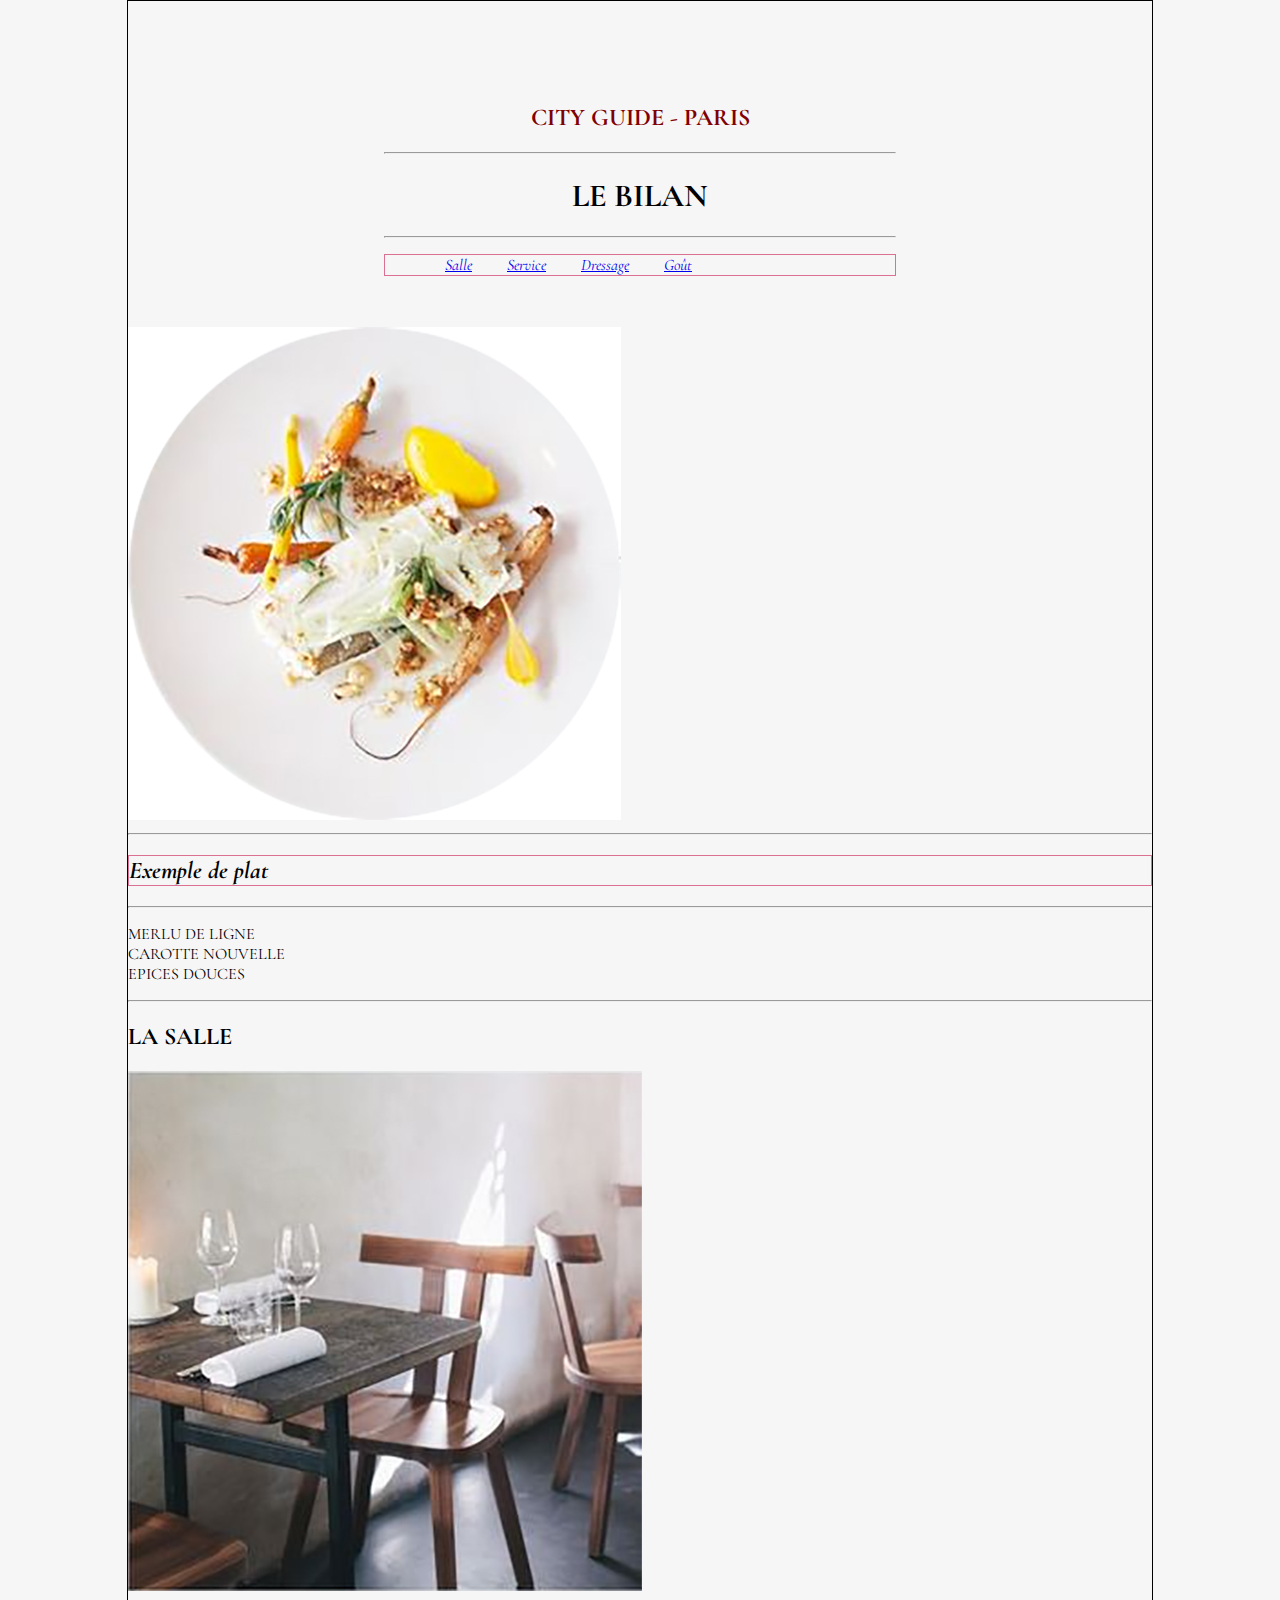
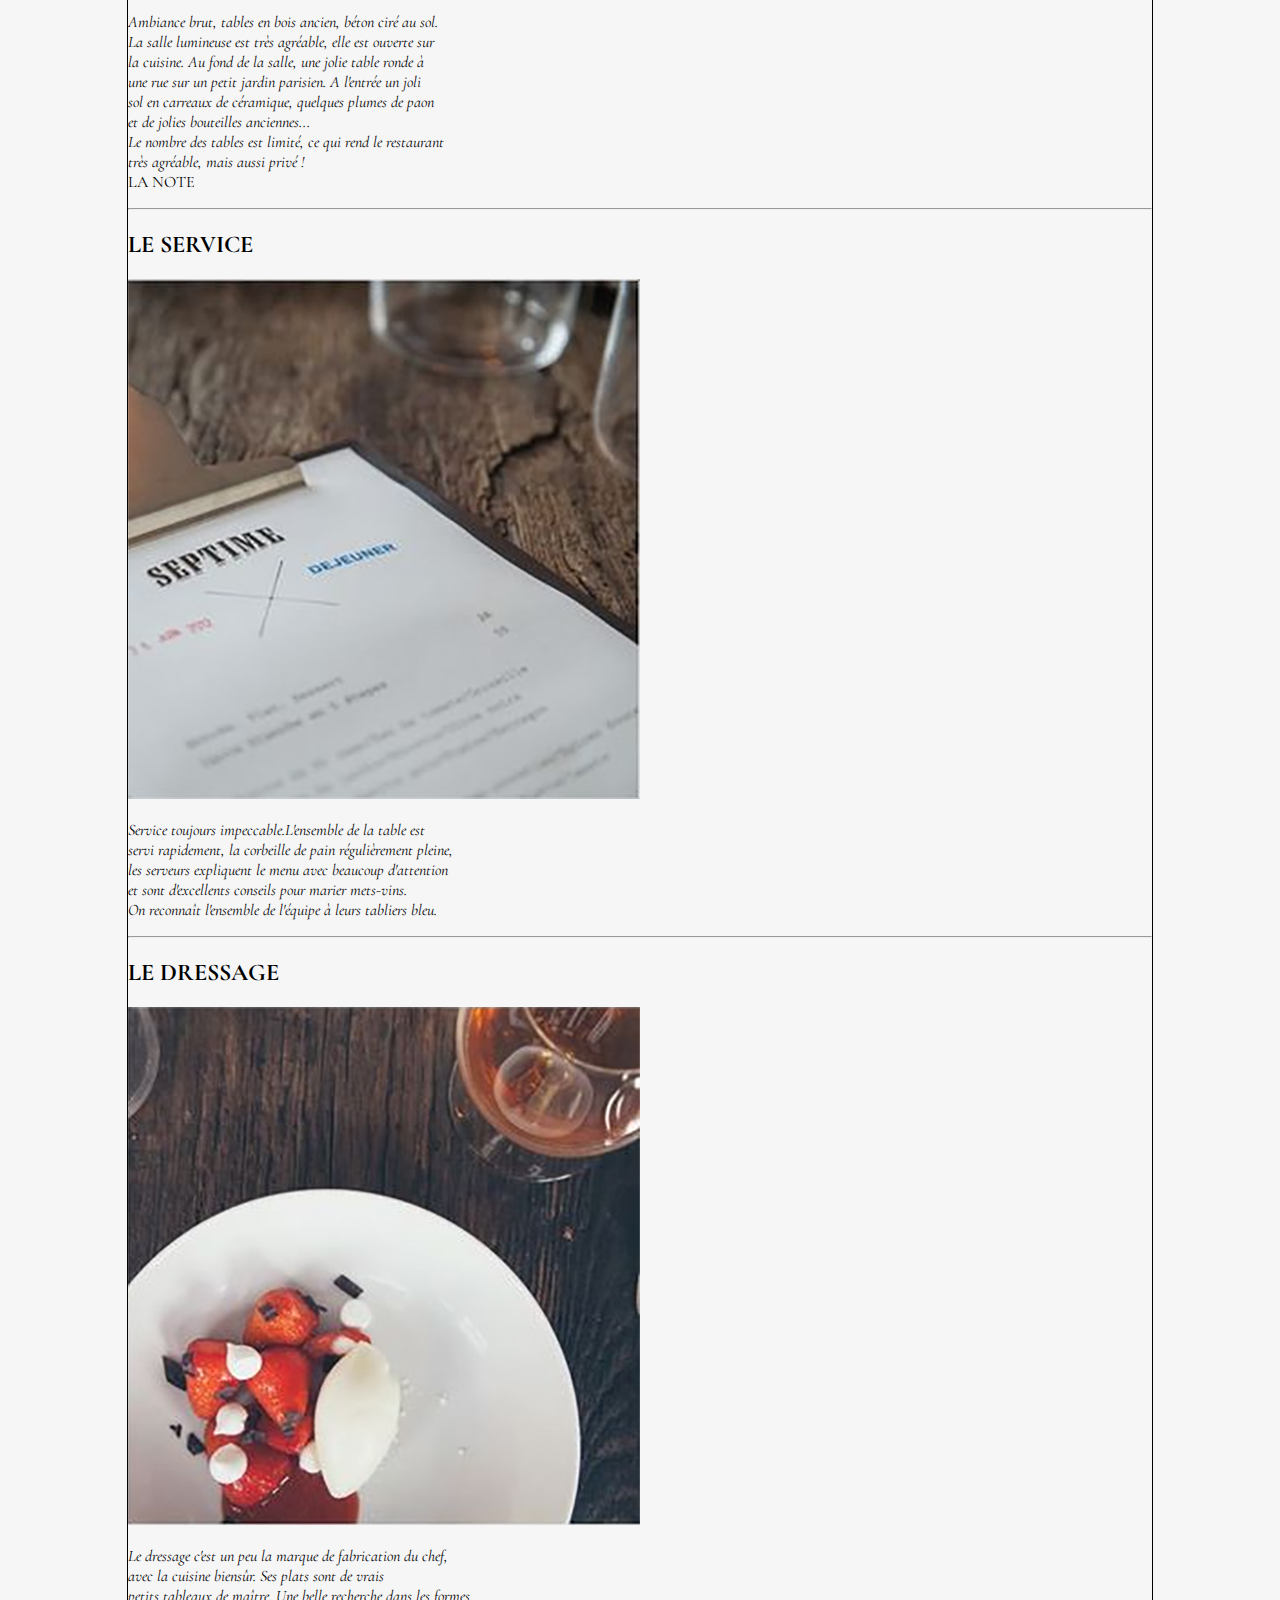
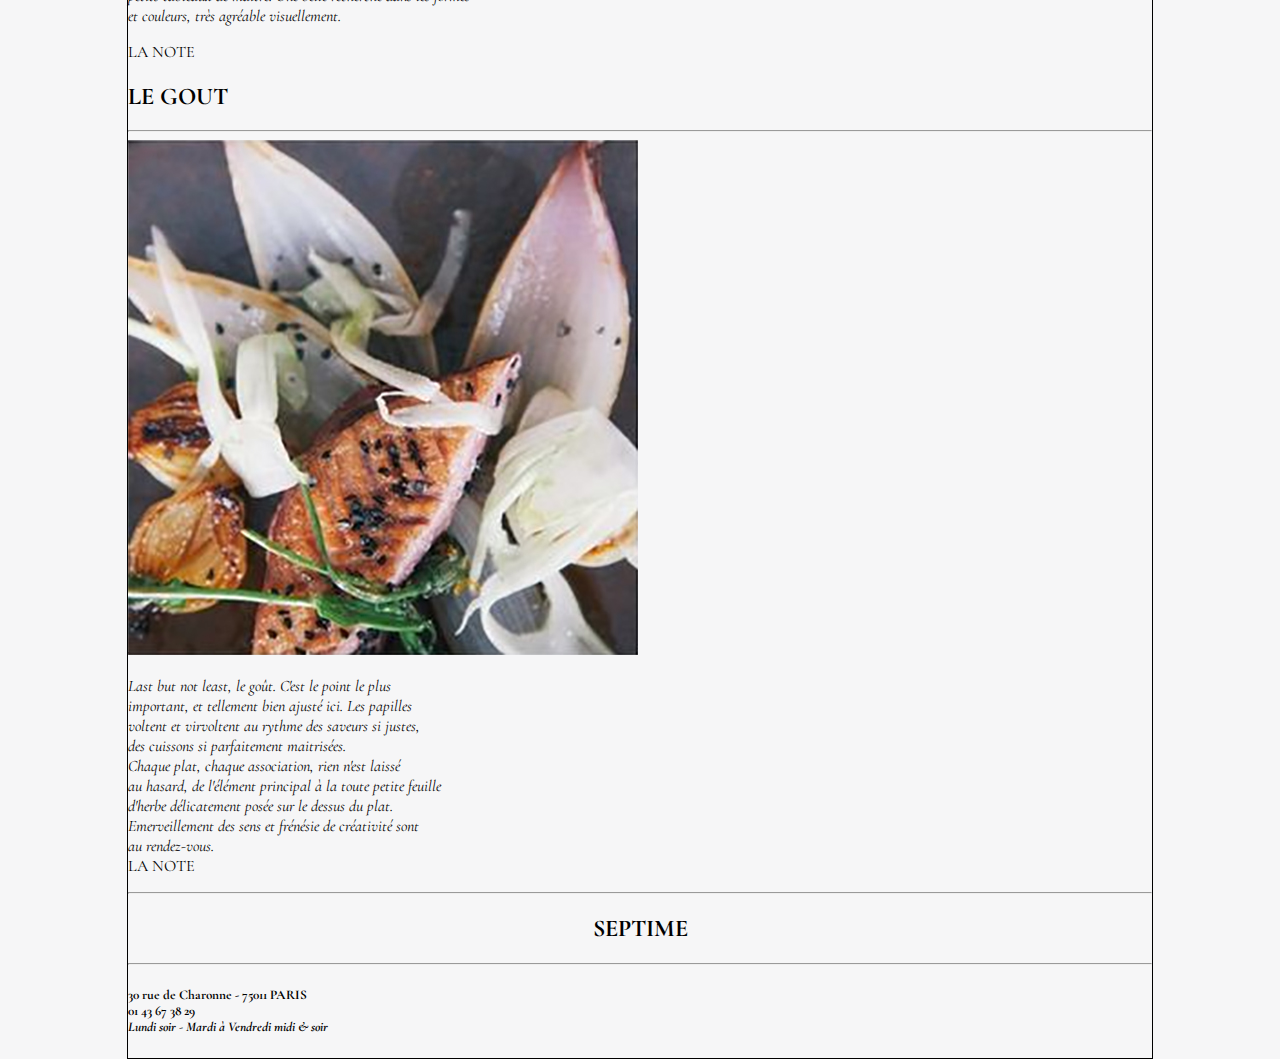
<file: Resto_Bilan/index.html>
<!DOCTYPE html>
<html lang="en">
<head>
    <meta charset="UTF-8">
    <meta http-equiv="X-UA-Compatible" content="IE=edge">
    <meta name="viewport" content="width=device-width, initial-scale=1.0">
    <link rel="preconnect" href="https://fonts.googleapis.com">
    <link rel="preconnect" href="https://fonts.gstatic.com" crossorigin>
    <link href="https://fonts.googleapis.com/css2?family=Cormorant+Garamond:ital,wght@0,300;1,300&display=swap" rel="stylesheet"> 
    <title>Restaurant LE BILAN</title>
    <link rel="stylesheet" href="index.css">
    
</head>
<body>
    <header>
        <h2 class="titre">city guide - paris</h2>
        <hr>
        <h1 class="titre">le bilan</h1>
        <hr>
        
        <nav>
            <ul>
                
                <li><a href="#salle"><em>Salle</em></a></li>
                <li><a href="#service"><em>Service</em></a></li>
                <li><a href="#dressage"><em>Dressage</em></a></li>
                <li><a href="#goût"><em>Goût</em></a></li>
            </ul>
        </nav>
        
    </header>
    <main>

        <section id="assiette" >
            <img src="TP_Resto/img/assiette.jpg">
            <div class="plate">

                <hr>
                <h2>
                    <em>Exemple de plat</em>
                </h2>
                <hr>
                <p>
                    MERLU DE LIGNE<br />
                    CAROTTE NOUVELLE<br />
                    EPICES DOUCES<br />
                </p>
            </div>
        </section>

        <section id="salle">        
                
                <div class="plate">
                     <hr>
                    <h2>LA SALLE</h2>
                    <img src ="TP_Resto/img/resto_01.jpg">

                    <p>
                        <em>Ambiance brut, tables en bois ancien, béton ciré au sol.<br />
                        La salle lumineuse est très agréable, elle est ouverte sur<br />
                        la cuisine. Au fond de la salle, une jolie table ronde à<br />
                        une rue sur un petit jardin parisien. A l'entrée un joli<br />
                        sol en carreaux de céramique, quelques plumes de paon<br/>
                        et de jolies bouteilles anciennes...<br />
                        Le nombre des tables est limité, ce qui rend le restaurant<br />
                        très agréable, mais aussi privé !<br /></em>
                        LA NOTE
                    </p>
                </div>
        </section>      
                    
        <section id="service" >

                <div class="plate">
                    <hr>
                    <h2>LE SERVICE</h2> 
                    <img src="TP_Resto/img/resto_02.jpg">   
                <p>
                    <em>Service toujours impeccable.L'ensemble de la table est<br />
                    servi rapidement, la corbeille de pain régulièrement pleine,<br />
                    les serveurs expliquent le menu avec beaucoup d'attention<br />
                    et sont d'excellents conseils pour marier mets-vins.<br />
                    On reconnaît l'ensemble de l'équipe à leurs tabliers bleu.<br /></em>
                 </p> 
                </div>                 
                
        </section> 
        <section id="dressage">

            <div class="plate">
                <hr></hr>
                <h2>LE DRESSAGE</h2>
                <img src="TP_Resto/img/resto_03.jpg">
                <p>
                    <em>Le dressage c'est un peu la marque de fabrication du chef,<br />
                    avec la cuisine biensûr. Ses plats sont de vrais<br />
                    petits tableaux de maître. Une belle recherche dans les formes<br />
                    et couleurs, très agréable visuellement.</em>
                </p>
                <p>LA NOTE</p>
            </div>
                
        
        </section>
        <section id="goût" >
            <div class="gout">
                <h2>LE GOUT</h2>
                <hr></hr>
                <img src="TP_Resto/img/resto_04.jpg">
                <p>
                    <em>Last but not least, le goût. C'est le point le plus<br />
                    important, et tellement bien ajusté ici. Les papilles<br />
                    voltent et virvoltent au rythme des saveurs si justes,<br />
                    des cuissons si parfaitement maitrisées.<br />
                    Chaque plat, chaque association, rien n'est laissé<br />
                    au hasard, de l'élément principal à la toute petite feuille<br />
                    d'herbe délicatement posée sur le dessus du plat.<br />
                    Emerveillement des sens et frénésie de créativité sont<br />
                    au rendez-vous.<br /></em>
                    LA NOTE
                </p>
            </div>          
        </section>
    <footer>
        <hr>
            <h2 class="titre" align="center">SEPTIME</h2>
        </hr>
        <hr>
            <h5>
                30 rue de Charonne - 75011 PARIS<br />
                01 43 67 38 29  <br />
                <em>Lundi soir - Mardi à Vendredi midi & soir</em>
            </h5>
       
    </footer>
    
</body>
</html>
</file>
<file: Resto_Bilan/index.css>
BODY{
    font-family: Cormorant Garamond, serif;
    background-color: #f6f6f7;
    width: 1024px;
    margin: 0 auto;
    border: 1px solid black;
}

header{
    width: 50%;
    margin: 10% auto 5%;/* 10% pour le haut et le bas - 5% pour la droite et la gauche, si je mets qu'une valeur en em ou % ou autre, ça prendra tout le cadran*/
    text-align: center;
    
}
header h2{
    color: maroon;
    text-transform: uppercase;
}
header h1{
    text-transform: uppercase;
  
}
nav ul{
    display: flex;
    list-style-type: none;
    border: 1px solid palevioletred;
    
}

nav ul li{
    margin-right: 15px;
    margin-left: 20px;
    text-decoration: none;
   
}
#assiette h2{
    border: 1px solid palevioletred;
    display: flex;
    position: relative;
}
section{
    
}


section{
    width: 100%;/* la section prend toute la largeur de la section des 1024px du body*/
    /*display: inline-block; */
}








/*
h5{
    text-align: center;
}
h1{
    text-align: center;
}
.assiette{
    float: right;
}
.salle{
    float: left;
}
</file>
